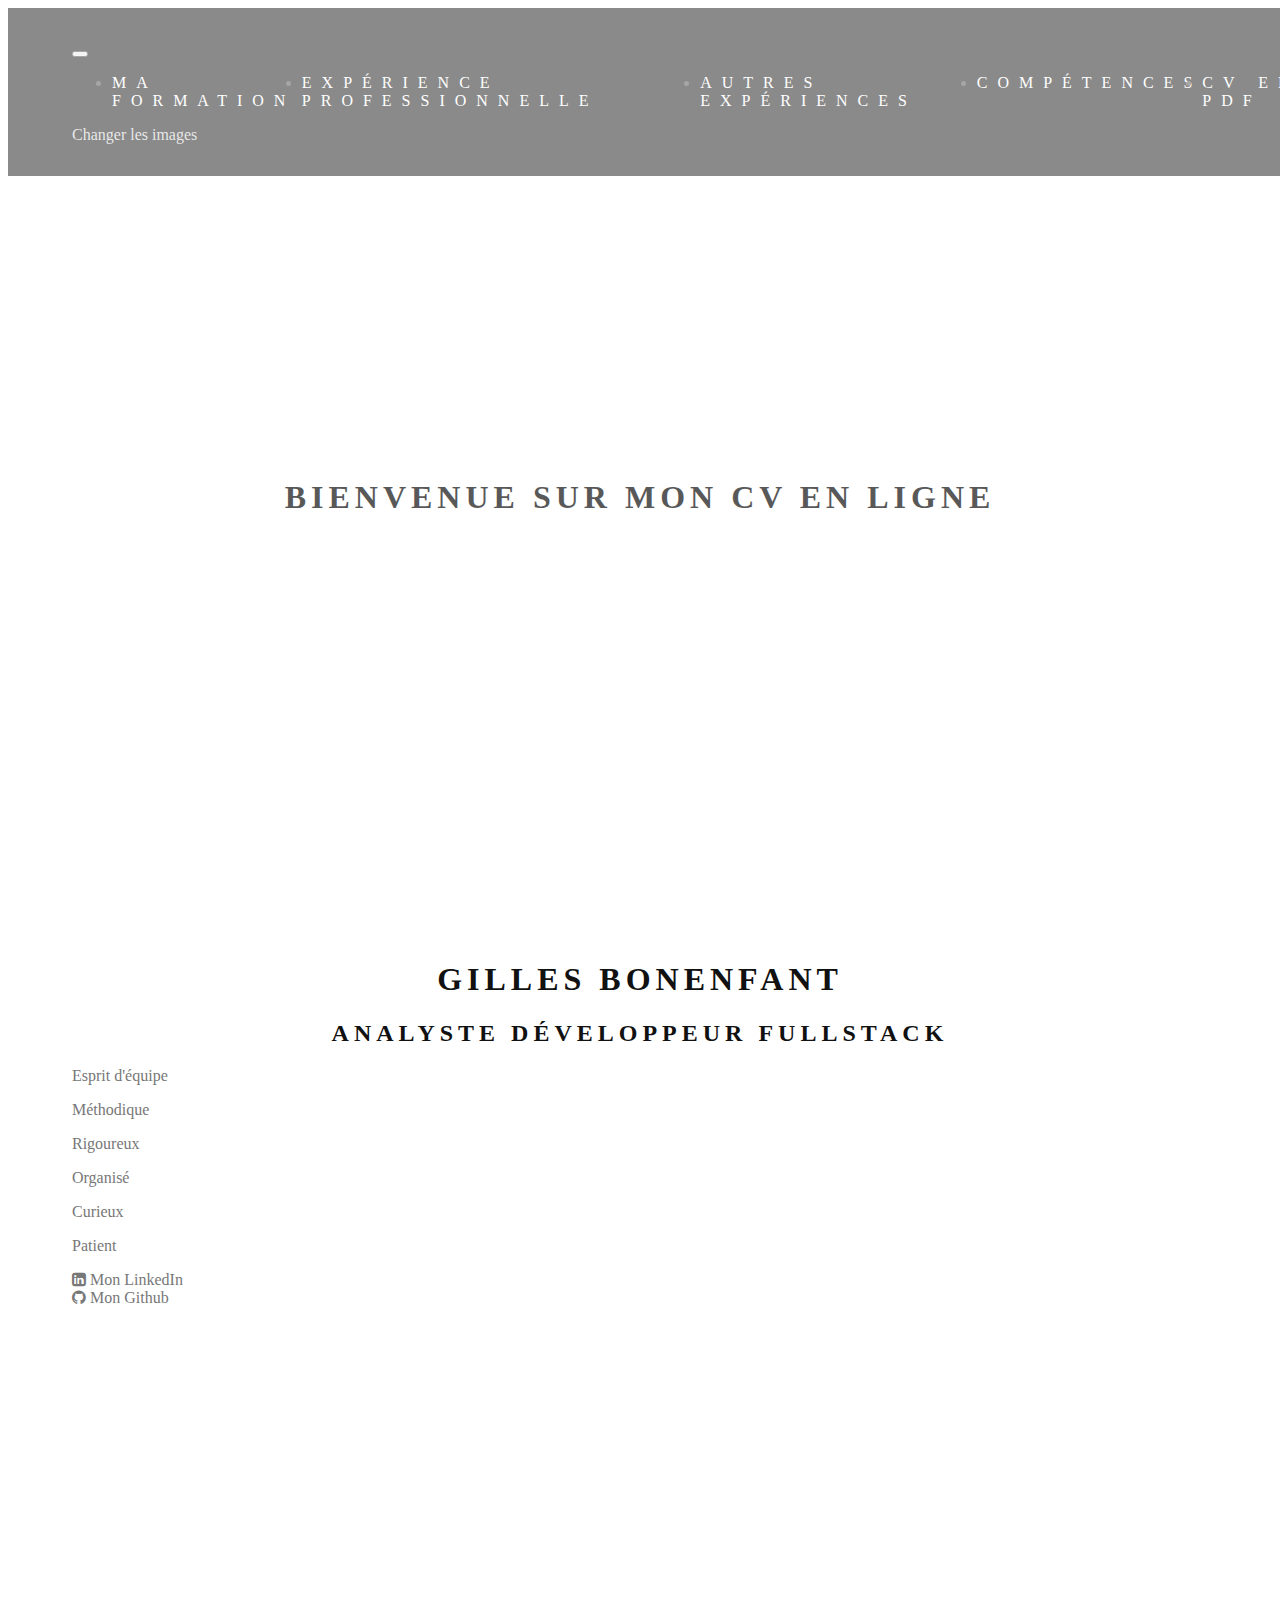
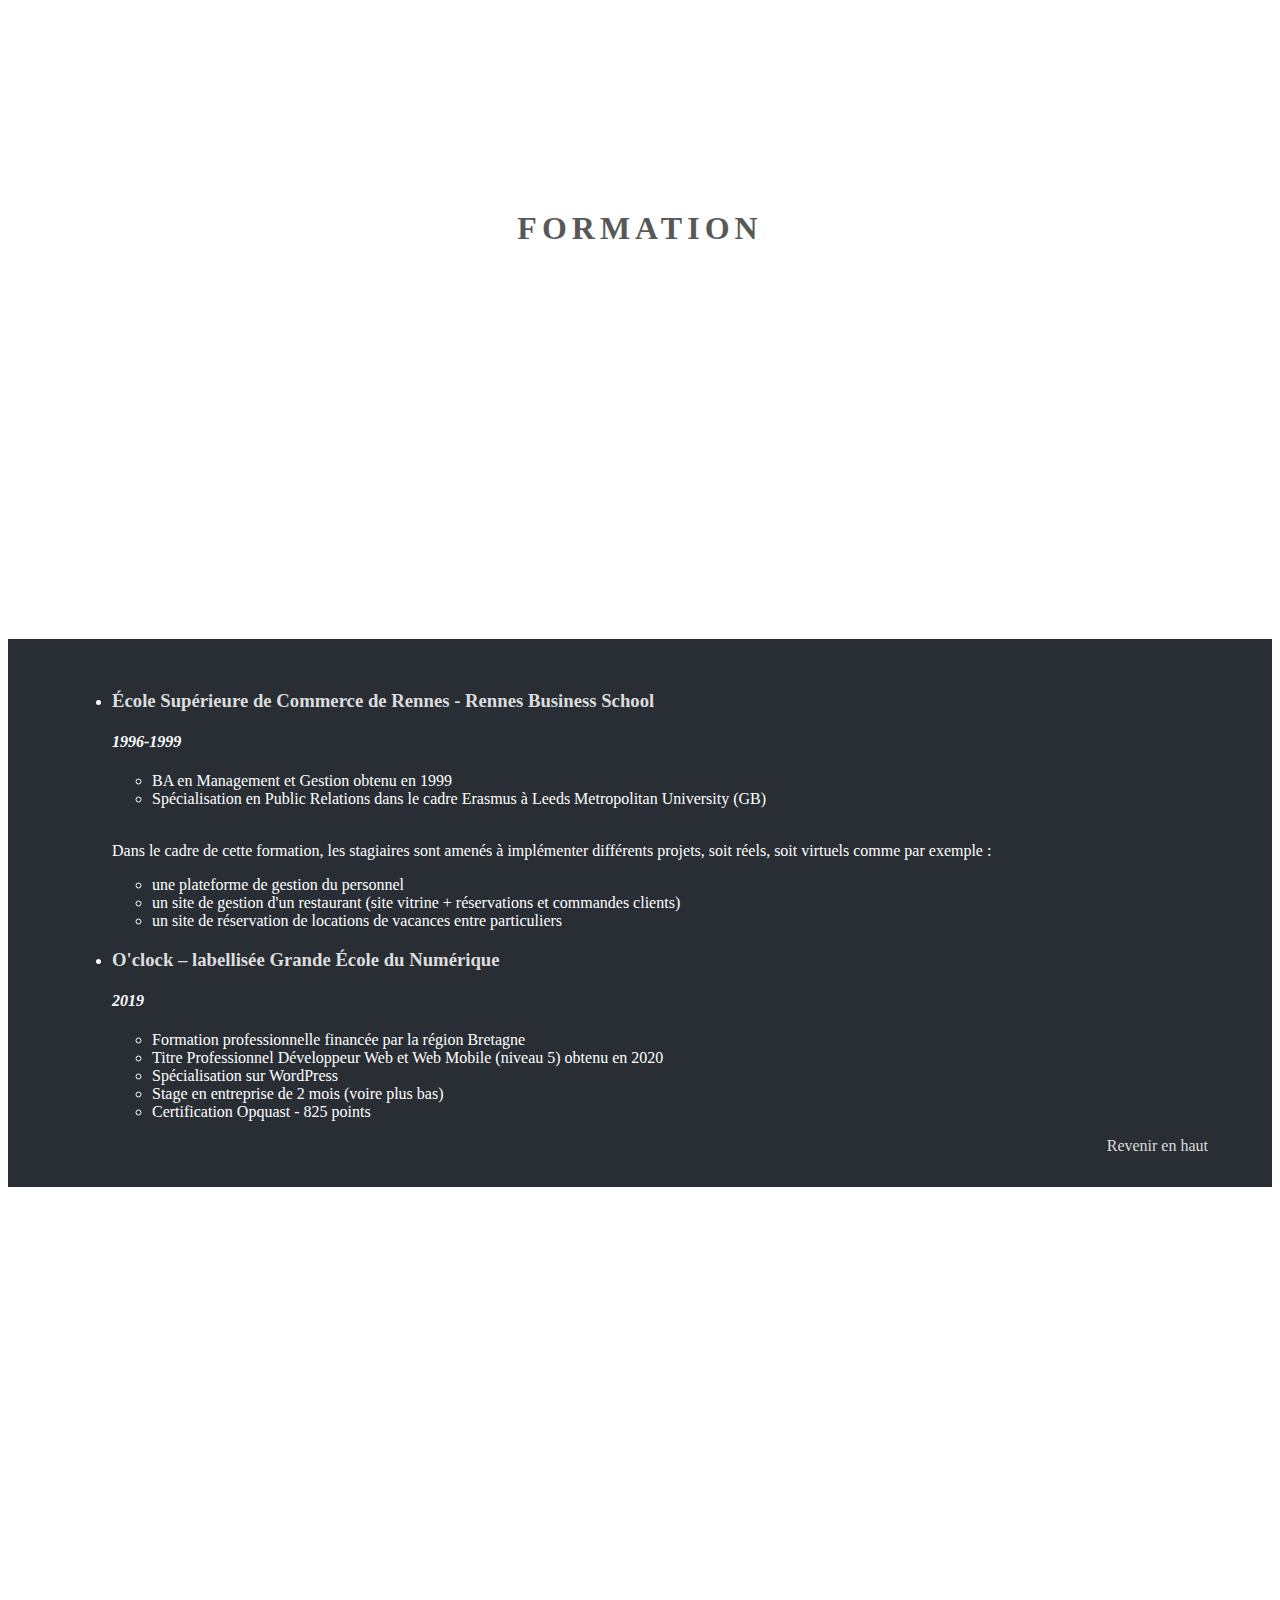
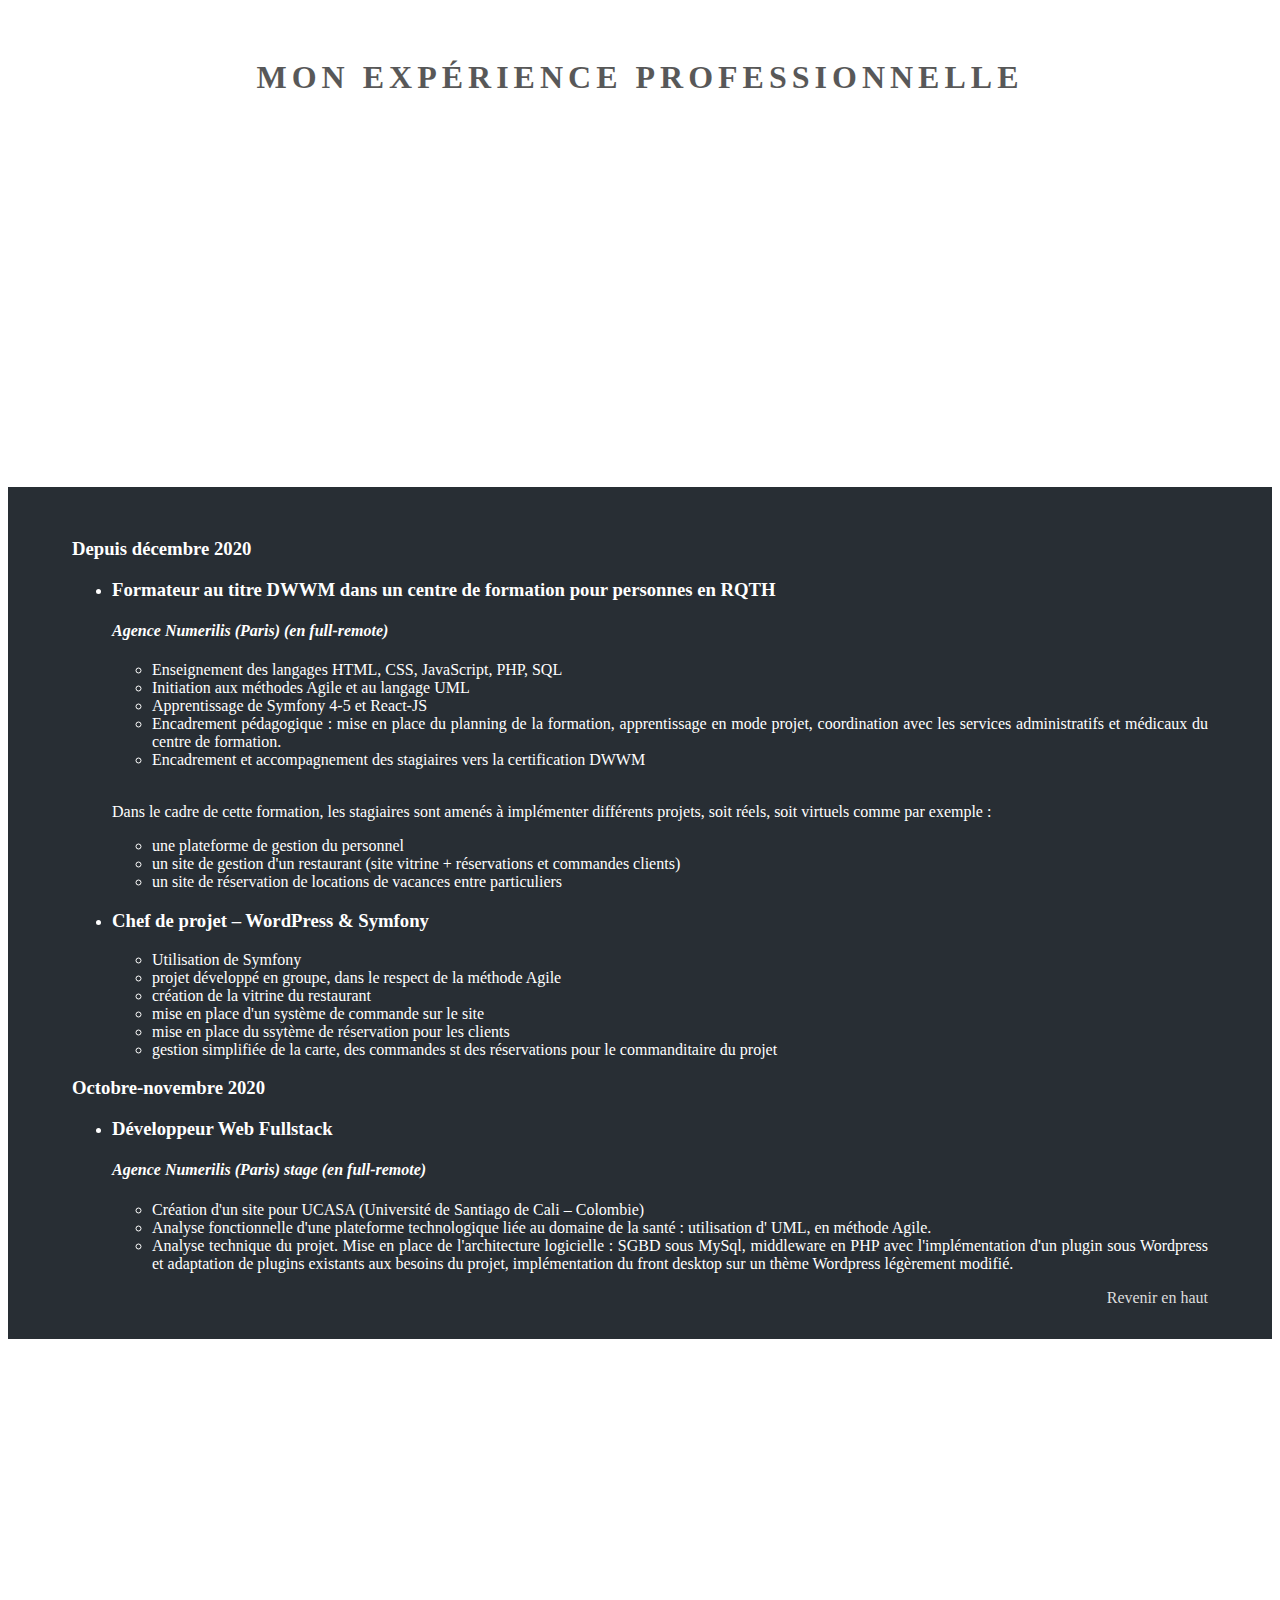
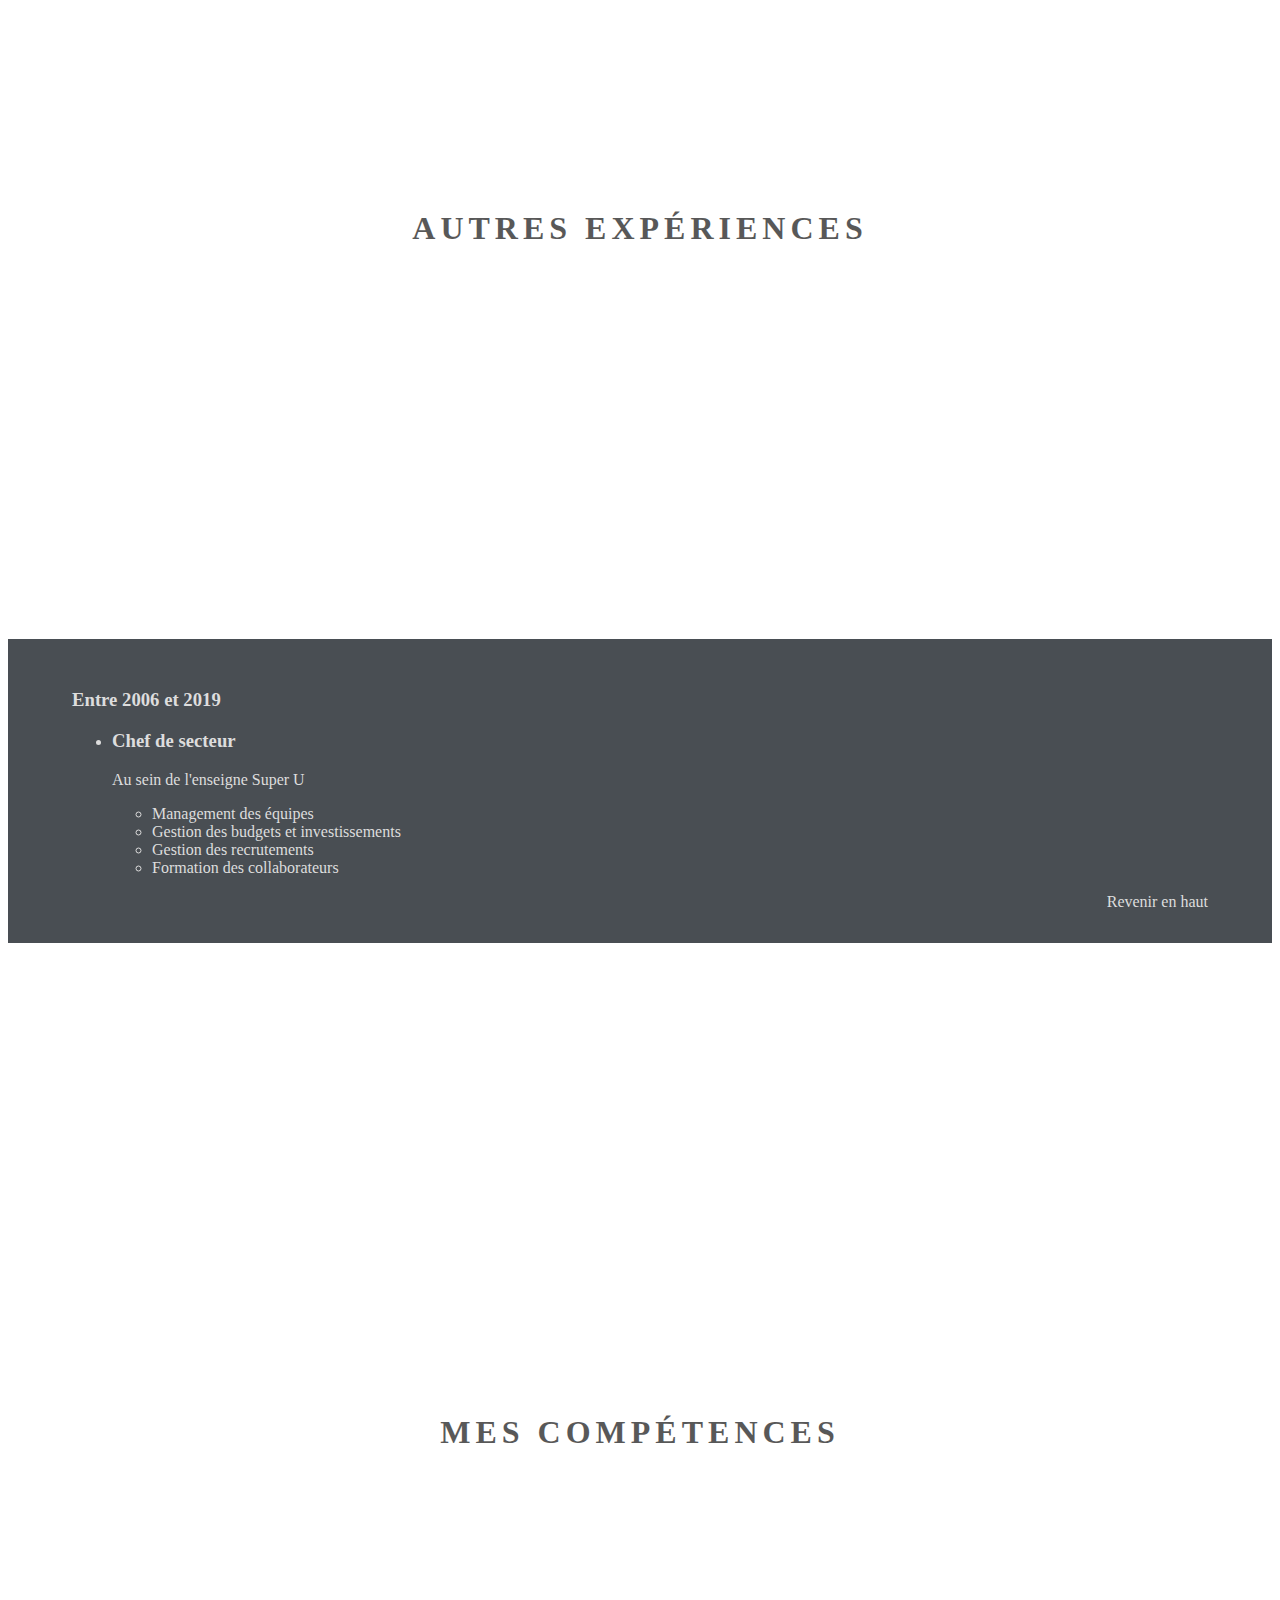
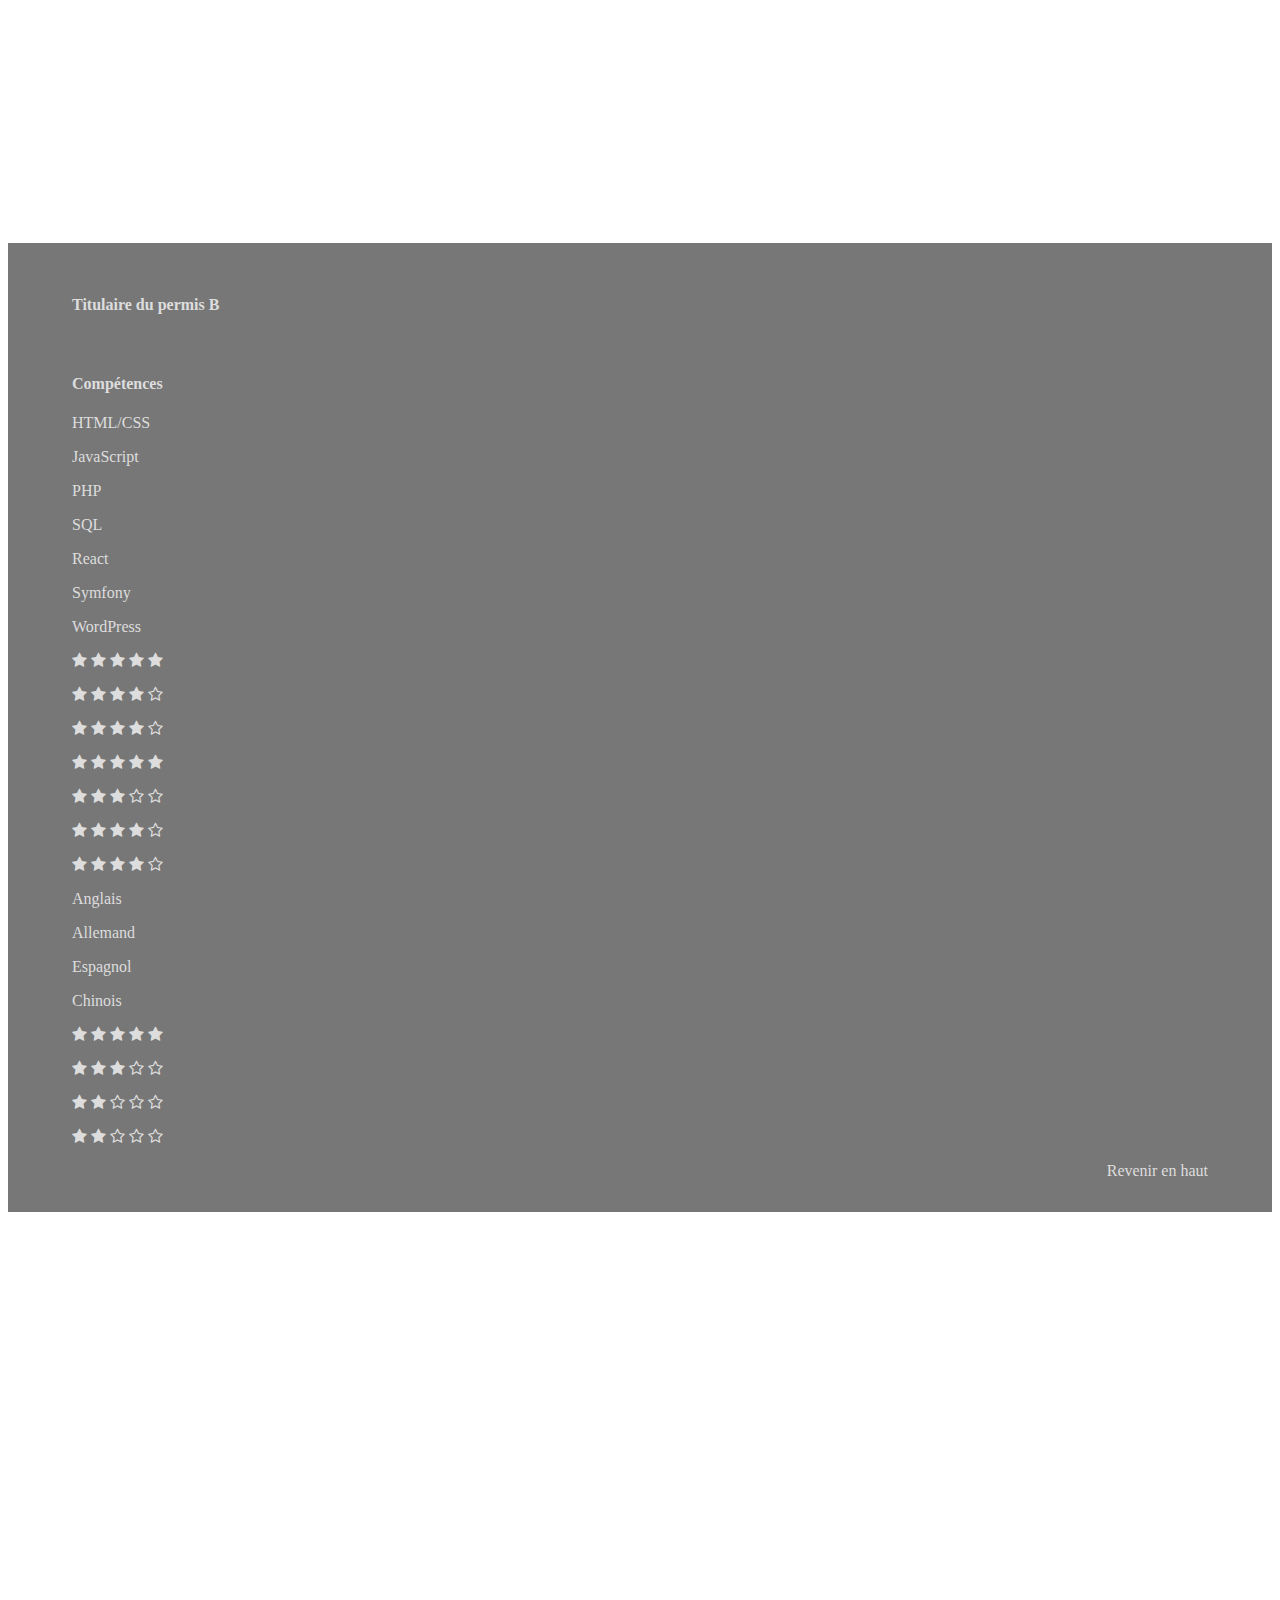
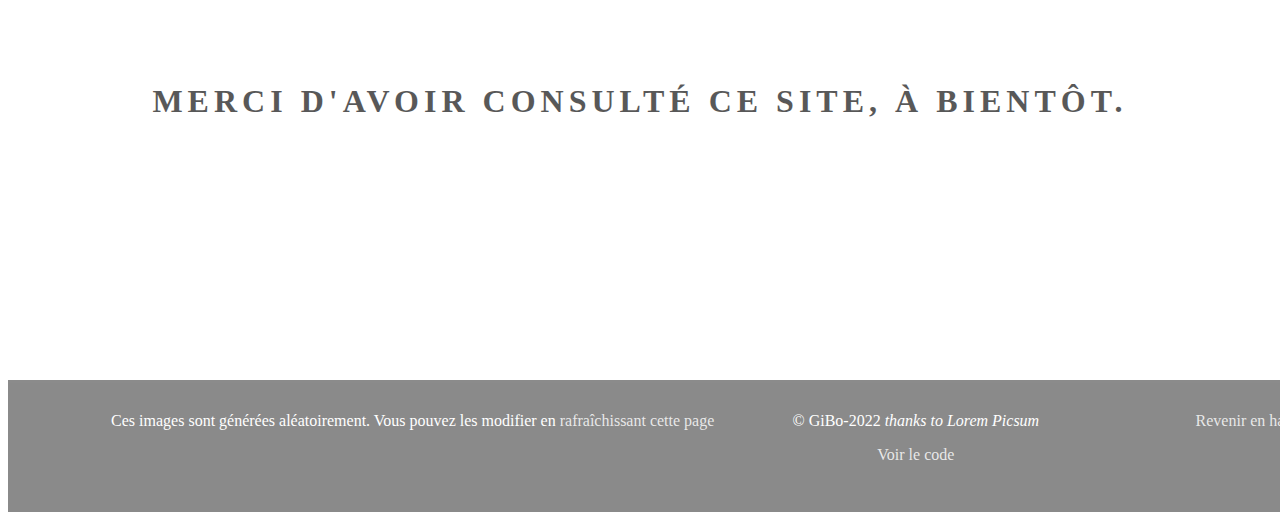
<file: index.html>
<!DOCTYPE html>
<html lang="en">
<head>
    <meta charset="UTF-8">
    <meta http-equiv="X-UA-Compatible" content="IE=edge">
    <meta name="viewport" content="width=device-width, initial-scale=1.0">
    <link rel="stylesheet" href="https://cdnjs.cloudflare.com/ajax/libs/font-awesome/4.7.0/css/font-awesome.css">

    <!-- CSS only -->
    <link href="https://cdn.jsdelivr.net/npm/bootstrap@5.2.0-beta1/dist/css/bootstrap.min.css" rel="stylesheet" integrity="sha384-0evHe/X+R7YkIZDRvuzKMRqM+OrBnVFBL6DOitfPri4tjfHxaWutUpFmBp4vmVor" crossorigin="anonymous">

    <link rel="stylesheet" href="style.css">
    <title>CV GB Août 2022</title>
</head>
<body cz-shortcut-listen="true">
    <div class="bgimg-1">
            <nav class="navbar navbar-expand-xxl header">
                <div class="container-fluid">
                    <button class="navbar-toggler" type="button" data-bs-toggle="collapse" data-bs-target="#navbarSupportedContent" aria-controls="navbarSupportedContent" aria-expanded="false" aria-label="Toggle navigation">
                        <strong class="navbar-toggler-icon"></strong>
                    </button>
                    <div class="collapse navbar-collapse" id="navbarSupportedContent">
                        <ul class="navbar-nav me-auto mb-2 mb-lg-0">
                            <li class="nav-item">
                                <a class="nav-link text-center" aria-current="page" href="#part1">ma formation</a>
                            </li>
                            <li class="nav-item">
                                <a class="nav-link text-center" aria-current="page" href="#part2">expérience professionnelle</a>
                            </li>
                            <li class="nav-item ms-5">
                                <a class="nav-link text-center" aria-current="page" href="#part3">autres expériences</a>
                            </li>
                            <li class="nav-item ms-5">
                                <a class="nav-link text-center" aria-current="page" href="#part4">compétences</a>
                            </li>
                            <li class="nav-item ms-5">
                                <a class="nav-link text-center" aria-current="page" href="./CV - aout2022 - techno.pdf" target="_blank">CV en pdf</a>
                            </li>
                        </ul>
                        <div class="text-end">
                            <a href="" onClick="javascript:document.location.reload(true)">Changer les images</a>
                        </div>
                    </div>
                </div>
            </nav>
        <h1 class="caption">
            <strong class="titre">Bienvenue sur mon CV en ligne</strong>
        </h1>
    </div>
    <div class="experience color0">
        <h1>Gilles Bonenfant</h1>
        <h2>Analyste Développeur Fullstack</h2>
        <div class="d-flex flex-wrap justify-content-around mt-5">
            <div class="col-12 col-md-4 text-center">
                <p>Esprit d'équipe</p>
                <p>Méthodique</p>
                <p>Rigoureux</p>
            </div>
            <div class="col-12 col-md-4 text-center">
                <p>Organisé</p>
                <p>Curieux</p>
                <p>Patient</p>
            </div>
        </div>
        <div class="d-flex flex-wrap justify-content-around mt-5">
            <div class="col-12 col-md-4 text-center">
                <a class="color0" href="https://www.linkedin.com/in/gillesbonenfant/" target="_blank"><i class="fa fa-linkedin-square" aria-hidden="true"></i> Mon LinkedIn</a>
            </div>
            <div class="col-12 col-md-4 text-center">
                <a class="color0" href="https://github.com/Gi-bo" target="_blank"><i class="fa fa-github" aria-hidden="true"></i></i> Mon Github</a>
            </div>
        </div>
    </div>
    <div id="part1" class="bgimg-2">
        <h1 class="caption">
            <strong class="titre">Formation</strong>
        </h1>
    </div>
    <div class="main_part">
        <div class="experience color1">
            <ul>
                <li class="mb-5">
                    <h3><strong><a href="https://www.rennes-sb.fr/" target="_blank">École Supérieure de Commerce de Rennes - Rennes Business School</a></strong></h3>
                    <h4><i>1996-1999</i></h4>
                    <ul>
                        <li>BA en Management et Gestion obtenu en 1999</li>
                        <li>Spécialisation en Public Relations dans le cadre Erasmus à Leeds Metropolitan University (GB)</li>
                    </ul><br>
                    <p>Dans le cadre de cette formation, les stagiaires sont amenés à implémenter différents projets, soit réels, soit virtuels comme par exemple :</p>
                    <ul>
                        <li>une plateforme de gestion du personnel</li>
                        <li>un site de gestion d'un restaurant (site vitrine + réservations et commandes clients)</li>
                        <li>un site de réservation de locations de vacances entre particuliers</li>
                    </ul>
                </li>
                <li class="mb-5">
                    <h3><strong><a href="https://oclock.io/" target="_blank">O'clock – labellisée Grande École du Numérique</a></strong></h3>
                    <h4><i>2019</i></h4>
                    <ul>
                        <li>Formation professionnelle financée par la région Bretagne</li>
                        <li>Titre Professionnel Développeur Web et Web Mobile (niveau 5) obtenu en 2020</li>
                        <li>Spécialisation sur WordPress</li>
                        <li>Stage en entreprise de 2 mois (voire plus bas)</li>
                        <li>Certification Opquast - 825 points</li>
                    </ul>
                </li>
            </ul>
            <a class="inner-link" href="#">Revenir en haut</a>
        </div>
    </div>
    <div id="part2" class="bgimg-3">
        <h1 class="caption">
            <strong class="titre">Mon expérience professionnelle</strong>
        </h1>
    </div>
    <div class="main_part">
        <div class="experience color1">
            <h3>Depuis décembre 2020</h3>
            <ul>
                <li class="mb-5">
                    <h3><strong>Formateur au titre DWWM dans un centre de formation pour personnes en RQTH</strong></h3>
                    <h4><i>Agence Numerilis (Paris) (en full-remote)</i></h4>
                    <ul>
                        <li>Enseignement des langages HTML, CSS, JavaScript, PHP, SQL</li>
                        <li>Initiation aux méthodes Agile et au langage UML</li>
                        <li>Apprentissage de Symfony 4-5 et React-JS</li>
                        <li>Encadrement pédagogique : mise en place du planning de la formation, apprentissage en mode projet, coordination avec les services administratifs et médicaux du centre de formation.</li>
                        <li>Encadrement et accompagnement des stagiaires vers la certification DWWM</li>
                    </ul><br>
                    <p>Dans le cadre de cette formation, les stagiaires sont amenés à implémenter différents projets, soit réels, soit virtuels comme par exemple :</p>
                    <ul>
                        <li>une plateforme de gestion du personnel</li>
                        <li>un site de gestion d'un restaurant (site vitrine + réservations et commandes clients)</li>
                        <li>un site de réservation de locations de vacances entre particuliers</li>
                    </ul>
                </li>
                <li class="mb-5">
                    <h3><strong>Chef de projet – WordPress & Symfony</strong></h3>
                    <ul>
                        <li>Utilisation de Symfony</li>
                        <li>projet développé en groupe, dans le respect de la méthode Agile</li>
                        <li>création de la vitrine du restaurant</li>
                        <li>mise en place d'un système de commande sur le site</li>
                        <li>mise en place du ssytème de réservation pour les clients</li>
                        <li>gestion simplifiée de la carte, des commandes st des réservations pour le commanditaire du projet</li>
                    </ul>
                </li>
            </ul>
            <h3>Octobre-novembre 2020</h3>
            <ul>
                <li>
                    <h3><strong>Développeur Web Fullstack</strong></h3>
                    <h4><i>Agence Numerilis (Paris) stage (en full-remote)</i></h4>
                    <ul>
                        <li>Création d'un site pour UCASA (Université de Santiago de Cali – Colombie)</li>
                        <li>Analyse fonctionnelle d'une plateforme  technologique liée au domaine de la santé : utilisation d' UML, en méthode Agile.</li>
                        <li>Analyse technique du projet. Mise en place de l'architecture logicielle : SGBD sous MySql, middleware en PHP avec l'implémentation d'un plugin sous Wordpress et adaptation de plugins existants aux besoins du projet, implémentation du front desktop sur un thème Wordpress légèrement modifié.</li>
                    </ul>
                </li>
            </ul>
            <a class="inner-link" href="#">Revenir en haut</a>
        </div>
    </div>
    <div id="part3" class="bgimg-4">
        <h1 class="caption">
            <strong class="titre">Autres expériences</strong>
        </h1>
    </div>
    <div class="main_part">
        <div class="experience color2">
            <h3>Entre 2006 et 2019</h3>
            <ul>
                <li class="mb-5">
                    <h3>Chef de secteur</h3>
                    <p>Au sein de l'enseigne Super U</p>
                    <ul>
                        <li>Management des équipes</li>
                        <li>Gestion des budgets et investissements</li>
                        <li>Gestion des recrutements</li>
                        <li>Formation des collaborateurs</li>
                    </ul>
                </li>
            </ul>
            <a class="inner-link" href="#">Revenir en haut</a>
        </div>
    </div>
    <div id="part4" class="bgimg-5">
        <h1 class="caption">
            <strong class="titre">Mes compétences</strong>
        </h1>
    </div>
    <div class="main_part">
        <div class="experience color3">
            <div class="d-flex flex-wrap">
                <h4 class="col-12"><strong>Titulaire du permis B</strong></h4><br>
                <h4 class="col-12">Compétences</h4>

                <div class="col-6 col-md-3 ps-2">
                    <p class="border-bottom">HTML/CSS </p>
                    <p class="border-bottom">JavaScript</p>
                    <p class="border-bottom">PHP</p>
                    <p class="border-bottom">SQL</p>
                    <p class="border-bottom">React</p>
                    <p class="border-bottom">Symfony</p>
                    <p class="border-bottom">WordPress</p>
                </div>
                <div class="col-6 col-md-3">
                    <p class="border-bottom">
                        <i class="fa fa-star"></i>
                        <i class="fa fa-star"></i>
                        <i class="fa fa-star"></i>
                        <i class="fa fa-star"></i>
                        <i class="fa fa-star"></i>
                    </p>
                    <p class="border-bottom">
                        <i class="fa fa-star"></i>
                        <i class="fa fa-star"></i>
                        <i class="fa fa-star"></i>
                        <i class="fa fa-star"></i>
                        <i class="fa fa-star-o"></i>
                    </p>
                    <p class="border-bottom">
                        <i class="fa fa-star"></i>
                        <i class="fa fa-star"></i>
                        <i class="fa fa-star"></i>
                        <i class="fa fa-star"></i>
                        <i class="fa fa-star-o"></i>
                    </p>
                    <p class="border-bottom">
                        <i class="fa fa-star"></i>
                        <i class="fa fa-star"></i>
                        <i class="fa fa-star"></i>
                        <i class="fa fa-star"></i>
                        <i class="fa fa-star"></i>
                    </p>
                    <p class="border-bottom">
                        <i class="fa fa-star"></i>
                        <i class="fa fa-star"></i>
                        <i class="fa fa-star"></i>
                        <i class="fa fa-star-o"></i>
                        <i class="fa fa-star-o"></i>
                    </p>
                    <p class="border-bottom">
                        <i class="fa fa-star"></i>
                        <i class="fa fa-star"></i>
                        <i class="fa fa-star"></i>
                        <i class="fa fa-star"></i>
                        <i class="fa fa-star-o"></i>
                    </p>
                    <p class="border-bottom">
                        <i class="fa fa-star"></i>
                        <i class="fa fa-star"></i>
                        <i class="fa fa-star"></i>
                        <i class="fa fa-star"></i>
                        <i class="fa fa-star-o"></i>
                    </p>
                </div>
                <div class="col-6 col-md-3 ps-2">
                    <p class="border-bottom">Anglais </p>
                    <p class="border-bottom">Allemand</p>
                    <p class="border-bottom">Espagnol</p>
                    <p class="border-bottom">Chinois</p>
                </div>
                <div class="col-6 col-md-3">
                    <p class="border-bottom">
                        <i class="fa fa-star"></i>
                        <i class="fa fa-star"></i>
                        <i class="fa fa-star"></i>
                        <i class="fa fa-star"></i>
                        <i class="fa fa-star"></i>
                    </p>
                    <p class="border-bottom">
                        <i class="fa fa-star"></i>
                        <i class="fa fa-star"></i>
                        <i class="fa fa-star"></i>
                        <i class="fa fa-star-o"></i>
                        <i class="fa fa-star-o"></i>
                    </p>
                    <p class="border-bottom">
                        <i class="fa fa-star"></i>
                        <i class="fa fa-star"></i>
                        <i class="fa fa-star-o"></i>
                        <i class="fa fa-star-o"></i>
                        <i class="fa fa-star-o"></i>
                    </p>
                    <p class="border-bottom">
                        <i class="fa fa-star"></i>
                        <i class="fa fa-star"></i>
                        <i class="fa fa-star-o"></i>
                        <i class="fa fa-star-o"></i>
                        <i class="fa fa-star-o"></i>
                    </p>
                </div>
            </div>
            <a class="inner-link" href="#">Revenir en haut</a>
        </div>
    </div>
    <div class="bgimg-1">
        <h1 class="caption">
            <strong class="titre">Merci d'avoir consulté ce site, à bientôt.</strong>
        </h1>
        <div class="footer">
            <div class="col-12 col-md-4 mb-3">
                Ces images sont générées aléatoirement. Vous pouvez les modifier en <a href="" onClick="javascript:document.location.reload(true)">rafraîchissant cette page</a>
            </div>
            <div class="col-12 col-md-4 mb-3">&copy GiBo-2022 <i>thanks to Lorem Picsum</i><p><a href="https://github.com/ESRP-Beauvoir-DWWM-Web3/ESRP-Beauvoir-DWWM-Web3.github.io" target="_blank">Voir le code</p></div>
            <div class="col-12 col-md-4"><a class="inner-link" href="#">Revenir en haut</a></div>
        </div>
    </div>

    <!-- JavaScript Bundle with Popper -->
    <script src="https://cdn.jsdelivr.net/npm/bootstrap@5.2.0-beta1/dist/js/bootstrap.bundle.min.js" integrity="sha384-pprn3073KE6tl6bjs2QrFaJGz5/SUsLqktiwsUTF55Jfv3qYSDhgCecCxMW52nD2" crossorigin="anonymous"></script>

</body>
</html>
</file>
<file: style.css>
body, html {
    font: 800 "Lato", sans-serif;
    color: #777;
    height: 100%;
    scroll-behavior: smooth;
}

h1, h2{
    text-align: center;
    letter-spacing: 5px;
    text-transform: uppercase;
    font: "Lato", sans-serif;
    color: #111;
}

.bgimg-1{
    background-image: url("https://picsum.photos/2000/2000?random=1");
    min-height: 100%;
}

.bgimg-2 {
    background-image: url("https://picsum.photos/1000/1000?random=2");
    min-height: 100vh;
}

.bgimg-3 {
    background-image: url("https://picsum.photos/1000/1000?random=3");
    min-height: 100vh;
}

.bgimg-4 {
    background-image: url("https://picsum.photos/1000/1000?random=4");
    min-height: 100vh;
}

.bgimg-5 {
    background-image: url("https://picsum.photos/1000/1000?random=5");
    min-height: 100vh;
}



.bgimg-1, .bgimg-2, .bgimg-3, .bgimg-4, .bgimg-5 {
    position: relative;
    opacity: 0.65;
    background-attachment: fixed;
    background-position: center;
    background-repeat: no-repeat;
    background-size: cover;
}

.main_part {
    position: relative;
}

.caption {
    position: absolute;
    left: 0;
    top: 50%;
    width: 100%;
    text-align: center;
    color: #000;
}

.caption {
    text-align: center;
    color: #000;
}

.caption span.titre {
    display: block;
    overflow-wrap: break-word;
    background-color: rgb(0,0,0,0.7);
    color: #fff;
    padding: 1em;
    margin: auto;
    font-size: 2em;
    letter-spacing: 10px;
    width: 80%;
}

.experience{
    color:#ddd;
    text-align:center;
    padding:2em 4em;
    text-align: justify;
}

a{
    color:#ddd;
    text-decoration: none;
}

a.inner-link {
    text-align: end;
}

.experience a {
    display: block;
}

.color0 {
    background-color:white;
    color: #777
}

.color1 {
    background-color:#282E34;
    color: white;
}

.color2 {
    background-color:#494e53;
}

.color3 {
    background-color: #777;
}



.header {
    background-color: rgb(0,0,0,0.7) !important;
    padding: 2em 4em;
    width: 100%;
}

.navbar-nav {
    display: flex;
    justify-content: space-evenly;
}

.nav-link {
    color: #fff !important;
    text-decoration: none;
    font-size: 1em;
    text-transform: uppercase;
    letter-spacing: 10px;
}

.footer {
    position: absolute;
    left: 0;
    bottom: 0;
    text-align: center;
    background-color: rgb(0,0,0,0.7);
    color: #fff;
    padding: 2em 4em;
    width: 100%;
    display: flex;
    flex-wrap: wrap;
    justify-content: space-around;
}


.footer i {
    font-style: italic;
}


@media screen and (max-width: 500px) {
    .caption span.titre {
        width: 100%;
        font-size: 1em;
    }

    .nav-link {
        font-size: 0.8em;
    }

    .footer div {
        width: 100%;
    }
    
  }
</file>
